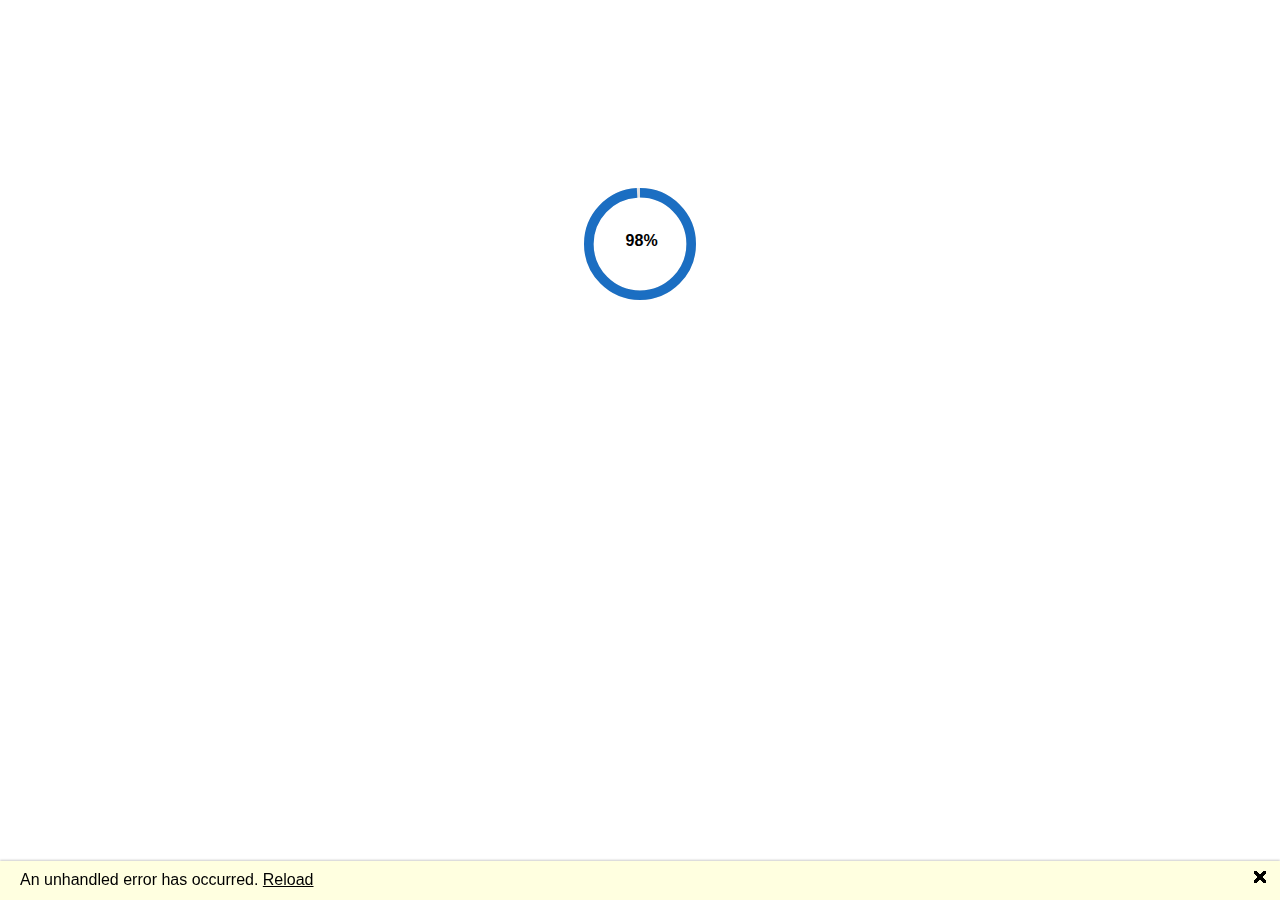
<file: index.html>
<!DOCTYPE html>
<html lang="en">

<head>
    <meta charset="utf-8" />
    <meta name="viewport" content="width=device-width, initial-scale=1.0" />
    <title>felixyangyicheng.github.io</title>
    <base href="/" />
    <link rel="stylesheet" href="css/bootstrap/bootstrap.min.css" />
    <link rel="icon" type="image/png" href="img/icon-512.png" />
    <link href="manifest.json" rel="manifest" />
    <script type="text/javascript" src="place_flags.json"></script>
    <script type="text/javascript" src="races_chien.json"></script>
    <link rel="apple-touch-icon" sizes="512x512" href="img/icon-512.png" />
    <link href="Capybara.styles.css" rel="stylesheet" />
    <link href="https://fonts.googleapis.com/css?family=Roboto:300,400,500,700&display=swap" rel="stylesheet" />
    <link href="_content/MudBlazor/MudBlazor.min.css" rel="stylesheet" />
    <link href="_content/BlazorPro.Spinkit/spinkit.min.css" rel="stylesheet" />
    <script src="_content/BlazorTransitionableRoute/jsInterop.js"></script>
    <link rel="stylesheet" href="css/app.css" />
    <link rel="stylesheet" href="https://cdnjs.cloudflare.com/ajax/libs/animate.css/4.0.0/animate.min.css" />
    <link href="_content/Toolbelt.Blazor.PWA.Updater/Toolbelt.Blazor.PWA.Updater.bundle.scp.css"
          rel="stylesheet" />

</head>

<body>
    <div id="app">
        <svg class="loading-progress">
            <circle r="40%" cx="50%" cy="50%" />
            <circle r="40%" cx="50%" cy="50%" />
        </svg>
        <div class="loading-progress-text"></div>
    </div>

    <div id="blazor-error-ui">
        An unhandled error has occurred.
        <a href="" class="reload">Reload</a>
        <a class="dismiss">🗙</a>
    </div>

    <script src="_framework/blazor.webassembly.js" "></script>
    <script src="_content/MudBlazor/MudBlazor.min.js"></script>
    <script src="_content/Toolbelt.Blazor.PWA.Updater.Service/script.min.js"></script>
    <script src="_content/Blazor-ApexCharts/js/apexcharts.esm.js"></script>
    <script src="_content/Blazor-ApexCharts/js/blazor-apexcharts.js?ver=1"></script>
    <script src="pushNotifications.js"></script>
    <script src="/js/scroll.js"></script>
    <script src="_content/Toolbelt.Blazor.PWA.Updater.Service/script.min.js"></script>
    <!--<script>navigator.serviceWorker.register('service-worker.js');</script>-->
</body>

</html>
</file>
<file: Capybara.styles.css>
@import '_content/Toolbelt.Blazor.PWA.Updater/Toolbelt.Blazor.PWA.Updater.bundle.scp.css';

/* /Components/ComboInput/IndividualLetterComboInput.razor.rz.scp.css */
/* Style de base pour l'élément input */
.case[b-pp2zsstjj9] {
    width: 35px;
    height: 35px;
    margin: 1px;
    font-family: 'Arial', sans-serif; /* Police de caractère */
    font-size: 10px; /* Taille de la police */
    color: #333; /* Couleur du texte */
    font-weight: bold; /* Poids de la police (gras) */
    font-style: italic; /* Style de la police (italique) */
    text-transform: uppercase; /* Texte en majuscules */
    text-align: left; /* Alignement du texte */
}

/* Pour les fenêtres de moins de 600px de large */
@media (max-width: 599px) {
    .case[b-pp2zsstjj9] {
        width: 32px;
        height: 32px;
        font-size: 7.5px;
    }
}

/* Pour les fenêtres de 600px à 899px de large */
@media (min-width: 600px) and (max-width: 899px) {
    .case[b-pp2zsstjj9] {
        width: 35px;
        height: 35px;
    }
}

/* Pour les fenêtres de 900px à 1199px de large */
@media (min-width: 900px) and (max-width: 1199px) {
    .case[b-pp2zsstjj9] {
        width: 35px;
        height: 35px;
    }
}

/* Pour les fenêtres de 1200px et plus */
@media (min-width: 1200px) {
    .case[b-pp2zsstjj9] {
        width: 40px;
        height: 40px;
    }
}

.combocase[b-pp2zsstjj9] {
    display: flex;
    flex-wrap: wrap;
}

.default[b-pp2zsstjj9] {
    border: 2px solid blue;
}

.correct[b-pp2zsstjj9] {
    border: 2px solid green;
    background-color: rgba(37, 195, 61, 0.34);
}

.all-correct[b-pp2zsstjj9] {
    background-color: rgba(37, 195, 61, 0.34);
    border: 5px solid green;
}

.incorrect[b-pp2zsstjj9] {
    border: 2px solid red;
    background-color: rgba(255, 47, 70, 0.45);
}
/* /Layout/MainLayout.razor.rz.scp.css */
.page[b-rcy5nsiigv] {
    position: relative;
    display: flex;
    flex-direction: column;
}

main[b-rcy5nsiigv] {
    flex: 1;
}

.sidebar[b-rcy5nsiigv] {
    background-image: linear-gradient(180deg, rgb(5, 39, 103) 0%, #0f6df2 70%);
}

.top-row[b-rcy5nsiigv] {
    background-color: #f7f7f7;
    border-bottom: 1px solid #d6d5d5;
    justify-content: flex-end;
    height: 3.5rem;
    display: flex;
    align-items: center;
}

    .top-row[b-rcy5nsiigv]  a, .top-row[b-rcy5nsiigv]  .btn-link {
        white-space: nowrap;
        margin-left: 1.5rem;
        text-decoration: none;
    }

    .top-row[b-rcy5nsiigv]  a:hover, .top-row[b-rcy5nsiigv]  .btn-link:hover {
        text-decoration: underline;
    }

    .top-row[b-rcy5nsiigv]  a:first-child {
        overflow: hidden;
        text-overflow: ellipsis;
    }

@media (max-width: 640.98px) {
    .top-row:not(.auth)[b-rcy5nsiigv] {
        display: none;
    }

    .top-row.auth[b-rcy5nsiigv] {
        justify-content: space-between;
    }

    .top-row[b-rcy5nsiigv]  a, .top-row[b-rcy5nsiigv]  .btn-link {
        margin-left: 0;
    }
}

@media (min-width: 641px) {
    .page[b-rcy5nsiigv] {
        flex-direction: row;
    }

    .sidebar[b-rcy5nsiigv] {
        width: 250px;
        height: 100vh;
        position: sticky;
        top: 0;
    }

    .top-row[b-rcy5nsiigv] {
        position: sticky;
        top: 0;
        z-index: 1;
    }

    .top-row.auth[b-rcy5nsiigv]  a:first-child {
        flex: 1;
        text-align: right;
        width: 0;
    }

    .top-row[b-rcy5nsiigv], article[b-rcy5nsiigv] {
        padding-left: 2rem !important;
        padding-right: 1.5rem !important;
    }
}

/* /Layout/NavMenu.razor.rz.scp.css */
.navbar-toggler[b-d2yuvkyxri] {
    background-color: rgba(255, 255, 255, 0.1);
}

.top-row[b-d2yuvkyxri] {
    height: 3.5rem;
    background-color: rgba(0,0,0,0.4);
}

.navbar-brand[b-d2yuvkyxri] {
    font-size: 1.1rem;
}

.oi[b-d2yuvkyxri] {
    width: 2rem;
    font-size: 1.1rem;
    vertical-align: text-top;
    top: -2px;
}

.nav-item[b-d2yuvkyxri] {
    font-size: 0.9rem;
    padding-bottom: 0.5rem;
}

    .nav-item:first-of-type[b-d2yuvkyxri] {
        padding-top: 1rem;
    }

    .nav-item:last-of-type[b-d2yuvkyxri] {
        padding-bottom: 1rem;
    }

    .nav-item[b-d2yuvkyxri]  a {
        color: #d7d7d7;
        border-radius: 4px;
        height: 3rem;
        display: flex;
        align-items: center;
        line-height: 3rem;
    }

.nav-item[b-d2yuvkyxri]  a.active {
    background-color: rgba(255,255,255,0.25);
    color: white;
}

.nav-item[b-d2yuvkyxri]  a:hover {
    background-color: rgba(255,255,255,0.1);
    color: white;
}

@media (min-width: 641px) {
    .navbar-toggler[b-d2yuvkyxri] {
        display: none;
    }

    .collapse[b-d2yuvkyxri] {
        /* Never collapse the sidebar for wide screens */
        display: block;
    }
    
    .nav-scrollable[b-d2yuvkyxri] {
        /* Allow sidebar to scroll for tall menus */
        height: calc(100vh - 3.5rem);
        overflow-y: auto;
    }
}

/* /Pages/SpeechSynthesisUseCase.razor.rz.scp.css */
.status .indicators[b-1wkqh0xqsn] {
    display: flex;
    justify-content: space-between;
    flex-wrap: wrap;
}

    .status .indicators div[b-1wkqh0xqsn] {
        border: solid 1px #888;
        border-radius: 6px;
        width: 5rem;
        text-align: center;
        padding: 0.2rem 0;
        background-color: #333;
        color: #888;
        margin-bottom: 0.5rem;
    }

        .status .indicators div.active[b-1wkqh0xqsn] {
            color: #6f6;
        }
</file>
<file: css/app.css>
html, body {
    font-family: 'Helvetica Neue', Helvetica, Arial, sans-serif;
}

h1:focus {
    outline: none;
}

a, .btn-link {
    color: #0071c1;
}

.btn-primary {
    color: #fff;
    background-color: #1b6ec2;
    border-color: #1861ac;
}

.btn:focus, .btn:active:focus, .btn-link.nav-link:focus, .form-control:focus, .form-check-input:focus {
    box-shadow: 0 0 0 0.1rem white, 0 0 0 0.25rem #258cfb;
}

.content {
    padding-top: 1.1rem;
}

.valid.modified:not([type=checkbox]) {
    outline: 1px solid #26b050;
}

.invalid {
    outline: 1px solid red;
}

.validation-message {
    color: red;
}

#blazor-error-ui {
    background: lightyellow;
    bottom: 0;
    box-shadow: 0 -1px 2px rgba(0, 0, 0, 0.2);
    display: none;
    left: 0;
    padding: 0.6rem 1.25rem 0.7rem 1.25rem;
    position: fixed;
    width: 100%;
    z-index: 1000;
}

    #blazor-error-ui .dismiss {
        cursor: pointer;
        position: absolute;
        right: 0.75rem;
        top: 0.5rem;
    }

.blazor-error-boundary {
    background: url([data-uri]) no-repeat 1rem/1.8rem, #b32121;
    padding: 1rem 1rem 1rem 3.7rem;
    color: white;
}

    .blazor-error-boundary::after {
        content: "An error has occurred."
    }

.loading-progress {
    position: relative;
    display: block;
    width: 8rem;
    height: 8rem;
    margin: 20vh auto 1rem auto;
}

    .loading-progress circle {
        fill: none;
        stroke: #e0e0e0;
        stroke-width: 0.6rem;
        transform-origin: 50% 50%;
        transform: rotate(-90deg);
    }

        .loading-progress circle:last-child {
            stroke: #1b6ec2;
            stroke-dasharray: calc(3.141 * var(--blazor-load-percentage, 0%) * 0.8), 500%;
            transition: stroke-dasharray 0.05s ease-in-out;
        }

.loading-progress-text {
    position: absolute;
    text-align: center;
    font-weight: bold;
    inset: calc(20vh + 3.25rem) 0 auto 0.2rem;
}

    .loading-progress-text:after {
        content: var(--blazor-load-percentage-text, "Loading");
    }

code {
    color: #c02d76;
}
</file>
<file: _content/Toolbelt.Blazor.PWA.Updater/Toolbelt.Blazor.PWA.Updater.bundle.scp.css>
/* _content/Toolbelt.Blazor.PWA.Updater/PWAUpdater.razor.rz.scp.css */
.pwa-updater[b-pwa-updater] {
    --pwa-updater-font-size: 13px;
    --pwa-updater-font-family: sans-serif;
    --pwa-updater-bar-height: 32px;
    --pwa-updater-bar-color: white;
    --pwa-updater-bar-backcolor: darkorange;
    --pwa-updater-bar-z-index: 10;
}

.pwa-updater[b-pwa-updater] {
    background-color: var(--pwa-updater-bar-backcolor);
    color: var(--pwa-updater-bar-color);
    padding: 0 12px;
    position: fixed;
    left: 0;
    right: 0;
    z-index: var(--pwa-updater-bar-z-index);
    overflow: hidden;
    height: var(--pwa-updater-bar-height);
    line-height: var(--pwa-updater-bar-height);
    font-size: var(--pwa-updater-font-size);
    font-family: var(--pwa-updater-font-family);
    transition: top linear 0.5s, bottom linear 0.5s;
    display: flex;
    justify-content: end;
    align-items: center;
}

    .pwa-updater.align-top[b-pwa-updater] {
        top: calc(-1 * var(--pwa-updater-bar-height) - 1px);
    }

    .pwa-updater.align-bottom[b-pwa-updater] {
        bottom: calc(-1 * var(--pwa-updater-bar-height) - 1px);
    }

    .pwa-updater.align-top.visible[b-pwa-updater] {
        top: 0;
    }

    .pwa-updater.align-bottom.visible[b-pwa-updater] {
        bottom: 0;
    }

.pwa-updater-updatenow-button[b-pwa-updater] {
    font-size: calc(var(--pwa-updater-font-size)* 0.9);
    font-family: var(--pwa-updater-font-family);
    background-color: transparent;
    color: var(--pwa-updater-bar-color);
    border: solid 2px #ffffff80;
    border-radius: 4px;
    height: calc(var(--pwa-updater-bar-height) - 4px);
    line-height: calc(var(--pwa-updater-bar-height) - 4px - 2px);
    padding: 0 8px;
    transition: background-color linear 0.2s;
    margin: 0 0 0 8px;
}

    .pwa-updater-updatenow-button:hover[b-pwa-updater] {
        background-color: #ffffff40;
    }

.pwa-updater-close-button[b-pwa-updater] {
    position: absolute;
    left: 6px;
    width: 32px;
    text-align: center;
    cursor: pointer;
    color: #ffffff80;
    transition: all linear 0.2s;
}

    .pwa-updater-close-button:hover[b-pwa-updater] {
        color: #ffffff;
    }
</file>
<file: _content/BlazorPro.Spinkit/spinkit.min.css>
:root{--sk-size:40px;--sk-color:#333}.sk-center{margin:auto}.sk-plane{width:var(--sk-size);height:var(--sk-size);background-color:var(--sk-color);animation:sk-plane 1.2s infinite ease-in-out}@keyframes sk-plane{0%{transform:perspective(120px) rotateX(0) rotateY(0)}50%{transform:perspective(120px) rotateX(-180.1deg) rotateY(0)}100%{transform:perspective(120px) rotateX(-180deg) rotateY(-179.9deg)}}.sk-chase{width:var(--sk-size);height:var(--sk-size);position:relative;animation:sk-chase 2.5s infinite linear both}.sk-chase-dot{width:100%;height:100%;position:absolute;left:0;top:0;animation:sk-chase-dot 2.0s infinite ease-in-out both}.sk-chase-dot:before{content:'';display:block;width:25%;height:25%;background-color:var(--sk-color);border-radius:100%;animation:sk-chase-dot-before 2.0s infinite ease-in-out both}.sk-chase-dot:nth-child(1){animation-delay:-1.1s}.sk-chase-dot:nth-child(2){animation-delay:-1.0s}.sk-chase-dot:nth-child(3){animation-delay:-0.9s}.sk-chase-dot:nth-child(4){animation-delay:-0.8s}.sk-chase-dot:nth-child(5){animation-delay:-0.7s}.sk-chase-dot:nth-child(6){animation-delay:-0.6s}.sk-chase-dot:nth-child(1):before{animation-delay:-1.1s}.sk-chase-dot:nth-child(2):before{animation-delay:-1.0s}.sk-chase-dot:nth-child(3):before{animation-delay:-0.9s}.sk-chase-dot:nth-child(4):before{animation-delay:-0.8s}.sk-chase-dot:nth-child(5):before{animation-delay:-0.7s}.sk-chase-dot:nth-child(6):before{animation-delay:-0.6s}@keyframes sk-chase{100%{transform:rotate(360deg)}}@keyframes sk-chase-dot{80%,100%{transform:rotate(360deg)}}@keyframes sk-chase-dot-before{50%{transform:scale(0.4)}100%,0%{transform:scale(1.0)}}.sk-bounce{width:var(--sk-size);height:var(--sk-size);position:relative}.sk-bounce-dot{width:100%;height:100%;border-radius:50%;background-color:var(--sk-color);opacity:.6;position:absolute;top:0;left:0;animation:sk-bounce 2s infinite cubic-bezier(0.455,0.03,0.515,0.955)}.sk-bounce-dot:nth-child(2){animation-delay:-1.0s}@keyframes sk-bounce{0%,100%{transform:scale(0)}45%,55%{transform:scale(1)}}.sk-wave{width:var(--sk-size);height:var(--sk-size);display:flex;justify-content:space-between}.sk-wave-rect{background-color:var(--sk-color);height:100%;width:15%;animation:sk-wave 1.2s infinite ease-in-out}.sk-wave-rect:nth-child(1){animation-delay:-1.2s}.sk-wave-rect:nth-child(2){animation-delay:-1.1s}.sk-wave-rect:nth-child(3){animation-delay:-1.0s}.sk-wave-rect:nth-child(4){animation-delay:-0.9s}.sk-wave-rect:nth-child(5){animation-delay:-0.8s}@keyframes sk-wave{0%,40%,100%{transform:scaleY(0.4)}20%{transform:scaleY(1)}}.sk-pulse{width:var(--sk-size);height:var(--sk-size);background-color:var(--sk-color);border-radius:100%;animation:sk-pulse 1.2s infinite cubic-bezier(0.455,0.03,0.515,0.955)}@keyframes sk-pulse{0%{transform:scale(0)}100%{transform:scale(1);opacity:0}}.sk-flow{width:calc(var(--sk-size) * 1.3);height:calc(var(--sk-size) * 1.3);display:flex;justify-content:space-between}.sk-flow-dot{width:25%;height:25%;background-color:var(--sk-color);border-radius:50%;animation:sk-flow 1.4s cubic-bezier(0.455,0.03,0.515,0.955) 0s infinite both}.sk-flow-dot:nth-child(1){animation-delay:-0.30s}.sk-flow-dot:nth-child(2){animation-delay:-0.15s}@keyframes sk-flow{0%,80%,100%{transform:scale(0.3)}40%{transform:scale(1)}}.sk-swing{width:var(--sk-size);height:var(--sk-size);position:relative;animation:sk-swing 1.8s infinite linear}.sk-swing-dot{width:45%;height:45%;position:absolute;top:0;left:0;right:0;margin:auto;background-color:var(--sk-color);border-radius:100%;animation:sk-swing-dot 2s infinite ease-in-out}.sk-swing-dot:nth-child(2){top:auto;bottom:0;animation-delay:-1s}@keyframes sk-swing{100%{transform:rotate(360deg)}}@keyframes sk-swing-dot{0%,100%{transform:scale(0.2)}50%{transform:scale(1)}}.sk-circle{width:var(--sk-size);height:var(--sk-size);position:relative}.sk-circle-dot{width:100%;height:100%;position:absolute;left:0;top:0}.sk-circle-dot:before{content:'';display:block;width:15%;height:15%;background-color:var(--sk-color);border-radius:100%;animation:sk-circle 1.2s infinite ease-in-out both}.sk-circle-dot:nth-child(1){transform:rotate(30deg)}.sk-circle-dot:nth-child(2){transform:rotate(60deg)}.sk-circle-dot:nth-child(3){transform:rotate(90deg)}.sk-circle-dot:nth-child(4){transform:rotate(120deg)}.sk-circle-dot:nth-child(5){transform:rotate(150deg)}.sk-circle-dot:nth-child(6){transform:rotate(180deg)}.sk-circle-dot:nth-child(7){transform:rotate(210deg)}.sk-circle-dot:nth-child(8){transform:rotate(240deg)}.sk-circle-dot:nth-child(9){transform:rotate(270deg)}.sk-circle-dot:nth-child(10){transform:rotate(300deg)}.sk-circle-dot:nth-child(11){transform:rotate(330deg)}.sk-circle-dot:nth-child(1):before{animation-delay:-1.1s}.sk-circle-dot:nth-child(2):before{animation-delay:-1s}.sk-circle-dot:nth-child(3):before{animation-delay:-0.9s}.sk-circle-dot:nth-child(4):before{animation-delay:-0.8s}.sk-circle-dot:nth-child(5):before{animation-delay:-0.7s}.sk-circle-dot:nth-child(6):before{animation-delay:-0.6s}.sk-circle-dot:nth-child(7):before{animation-delay:-0.5s}.sk-circle-dot:nth-child(8):before{animation-delay:-0.4s}.sk-circle-dot:nth-child(9):before{animation-delay:-0.3s}.sk-circle-dot:nth-child(10):before{animation-delay:-0.2s}.sk-circle-dot:nth-child(11):before{animation-delay:-0.1s}@keyframes sk-circle{0%,80%,100%{transform:scale(0)}40%{transform:scale(1)}}.sk-circle-fade{width:var(--sk-size);height:var(--sk-size);position:relative}.sk-circle-fade-dot{width:100%;height:100%;position:absolute;left:0;top:0}.sk-circle-fade-dot:before{content:'';display:block;width:15%;height:15%;background-color:var(--sk-color);border-radius:100%;animation:sk-circle-fade 1.2s infinite ease-in-out both}.sk-circle-fade-dot:nth-child(1){transform:rotate(30deg)}.sk-circle-fade-dot:nth-child(2){transform:rotate(60deg)}.sk-circle-fade-dot:nth-child(3){transform:rotate(90deg)}.sk-circle-fade-dot:nth-child(4){transform:rotate(120deg)}.sk-circle-fade-dot:nth-child(5){transform:rotate(150deg)}.sk-circle-fade-dot:nth-child(6){transform:rotate(180deg)}.sk-circle-fade-dot:nth-child(7){transform:rotate(210deg)}.sk-circle-fade-dot:nth-child(8){transform:rotate(240deg)}.sk-circle-fade-dot:nth-child(9){transform:rotate(270deg)}.sk-circle-fade-dot:nth-child(10){transform:rotate(300deg)}.sk-circle-fade-dot:nth-child(11){transform:rotate(330deg)}.sk-circle-fade-dot:nth-child(1):before{animation-delay:-1.1s}.sk-circle-fade-dot:nth-child(2):before{animation-delay:-1.0s}.sk-circle-fade-dot:nth-child(3):before{animation-delay:-0.9s}.sk-circle-fade-dot:nth-child(4):before{animation-delay:-0.8s}.sk-circle-fade-dot:nth-child(5):before{animation-delay:-0.7s}.sk-circle-fade-dot:nth-child(6):before{animation-delay:-0.6s}.sk-circle-fade-dot:nth-child(7):before{animation-delay:-0.5s}.sk-circle-fade-dot:nth-child(8):before{animation-delay:-0.4s}.sk-circle-fade-dot:nth-child(9):before{animation-delay:-0.3s}.sk-circle-fade-dot:nth-child(10):before{animation-delay:-0.2s}.sk-circle-fade-dot:nth-child(11):before{animation-delay:-0.1s}@keyframes sk-circle-fade{0%,39%,100%{opacity:0;transform:scale(0.6)}40%{opacity:1;transform:scale(1)}}.sk-grid{width:var(--sk-size);height:var(--sk-size)}.sk-grid-cube{width:33.33%;height:33.33%;background-color:var(--sk-color);float:left;animation:sk-grid 1.3s infinite ease-in-out}.sk-grid-cube:nth-child(1){animation-delay:.2s}.sk-grid-cube:nth-child(2){animation-delay:.3s}.sk-grid-cube:nth-child(3){animation-delay:.4s}.sk-grid-cube:nth-child(4){animation-delay:.1s}.sk-grid-cube:nth-child(5){animation-delay:.2s}.sk-grid-cube:nth-child(6){animation-delay:.3s}.sk-grid-cube:nth-child(7){animation-delay:0s}.sk-grid-cube:nth-child(8){animation-delay:.1s}.sk-grid-cube:nth-child(9){animation-delay:.2s}@keyframes sk-grid{0%,70%,100%{transform:scale3D(1,1,1)}35%{transform:scale3D(0,0,1)}}.sk-fold{width:var(--sk-size);height:var(--sk-size);position:relative;transform:rotateZ(45deg)}.sk-fold-cube{float:left;width:50%;height:50%;position:relative;transform:scale(1.1)}.sk-fold-cube:before{content:'';position:absolute;top:0;left:0;width:100%;height:100%;background-color:var(--sk-color);animation:sk-fold 2.4s infinite linear both;transform-origin:100% 100%}.sk-fold-cube:nth-child(2){transform:scale(1.1) rotateZ(90deg)}.sk-fold-cube:nth-child(4){transform:scale(1.1) rotateZ(180deg)}.sk-fold-cube:nth-child(3){transform:scale(1.1) rotateZ(270deg)}.sk-fold-cube:nth-child(2):before{animation-delay:.3s}.sk-fold-cube:nth-child(4):before{animation-delay:.6s}.sk-fold-cube:nth-child(3):before{animation-delay:.9s}@keyframes sk-fold{0%,10%{transform:perspective(140px) rotateX(-180deg);opacity:0}25%,75%{transform:perspective(140px) rotateX(0);opacity:1}90%,100%{transform:perspective(140px) rotateY(180deg);opacity:0}}.sk-wander{width:var(--sk-size);height:var(--sk-size);position:relative}.sk-wander-cube{background-color:var(--sk-color);width:20%;height:20%;position:absolute;top:0;left:0;--sk-wander-distance:calc(var(--sk-size) * 0.75);animation:sk-wander 2.0s ease-in-out -2.0s infinite both}.sk-wander-cube:nth-child(2){animation-delay:-0.5s}.sk-wander-cube:nth-child(3){animation-delay:-1.0s}@keyframes sk-wander{0%{transform:rotate(0)}25%{transform:translateX(var(--sk-wander-distance)) rotate(-90deg) scale(0.6)}50%{transform:translateX(var(--sk-wander-distance)) translateY(var(--sk-wander-distance)) rotate(-179deg)}50.1%{transform:translateX(var(--sk-wander-distance)) translateY(var(--sk-wander-distance)) rotate(-180deg)}75%{transform:translateX(0) translateY(var(--sk-wander-distance)) rotate(-270deg) scale(0.6)}100%{transform:rotate(-360deg)}}
</file>
